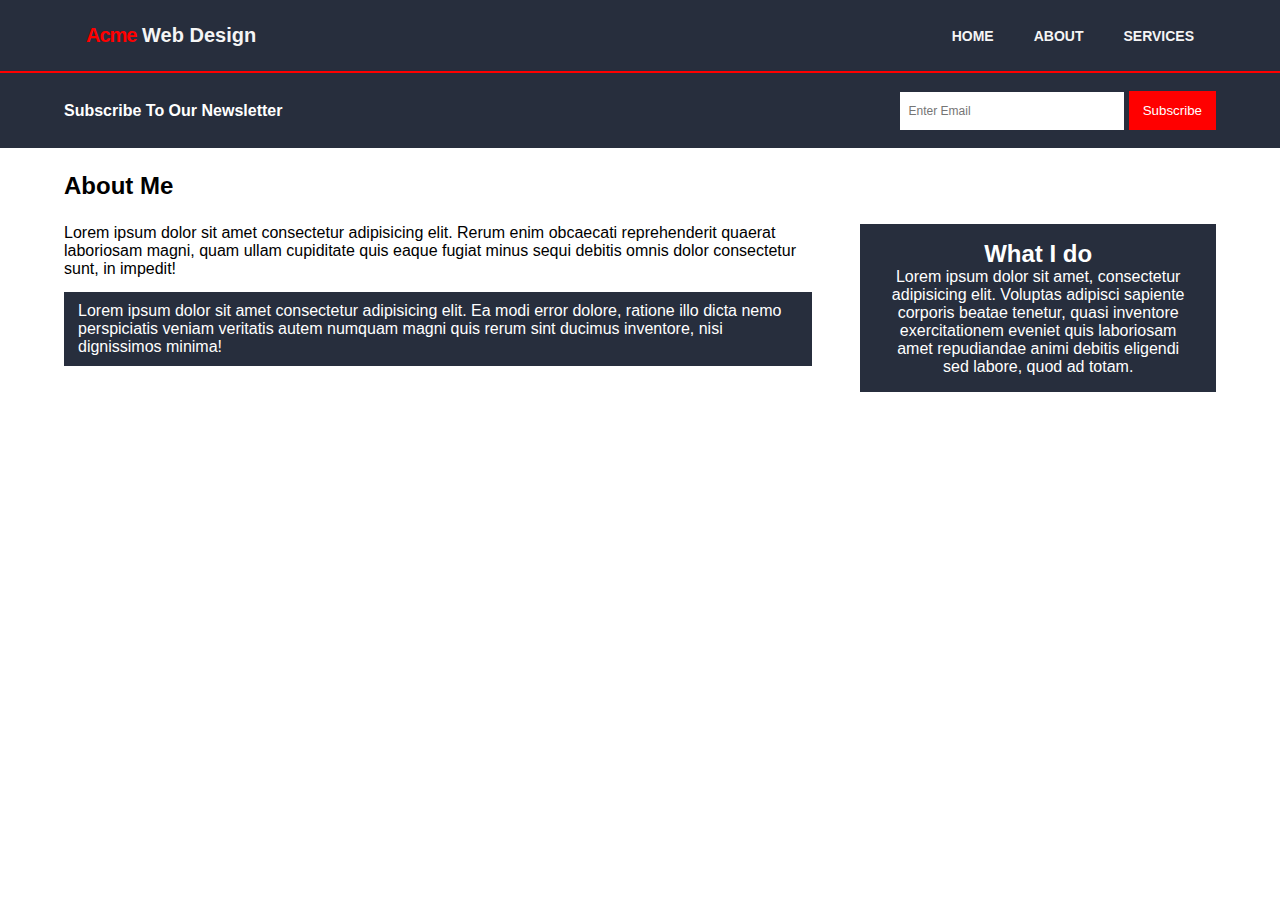
<file: about.html>
<!DOCTYPE html>
<html lang="en">
  <head>
    <meta charset="UTF-8" />
    <meta name="viewport" content="width=device-width, initial-scale=1.0" />
    <link rel="stylesheet" href="./resourses/styles/acme.css" />
    <link rel="stylesheet" href="./resourses/styles/media.css">
    <title>About Acme</title>
  </head>
  <body>
    <nav class="navbar">
      <h1 class="logo">
        <p>acme</p>
        web design
      </h1>
      <ul class="nav-list">
        <li><a href="./index.html">Home</a></li>
        <li><a href="./about.html">About</a></li>
        <li><a href="./services.html">Services</a></li>
        

      </ul>
    </nav>
    <div class="sub-container">
      <p>subscribe to our newsletter</p>
      <div class="sub-field">
        <input type="email" name="email" placeholder=" Enter Email" />
        <button type="button">Subscribe</button>
      </div>
    </div>
    <p class="about-header">About Me</p>
    <div class="about-container">
      <div class="about-grp-1">
        <p>
          Lorem ipsum dolor sit amet consectetur adipisicing elit. Rerum enim
          obcaecati reprehenderit quaerat laboriosam magni, quam ullam
          cupiditate quis eaque fugiat minus sequi debitis omnis dolor
          consectetur sunt, in impedit!
        </p>
        <p>
          Lorem ipsum dolor sit amet consectetur adipisicing elit. Ea modi error
          dolore, ratione illo dicta nemo perspiciatis veniam veritatis autem
          numquam magni quis rerum sint ducimus inventore, nisi dignissimos
          minima!
        </p>
      </div>
      <div class="about-grp-2">
        <h2>What I do</h2>
        <p>
          Lorem ipsum dolor sit amet, consectetur adipisicing elit. Voluptas
          adipisci sapiente corporis beatae tenetur, quasi inventore
          exercitationem eveniet quis laboriosam amet repudiandae animi debitis
          eligendi sed labore, quod ad totam.
        </p>
      </div>
    </div>
  </body>
</html>
</file>
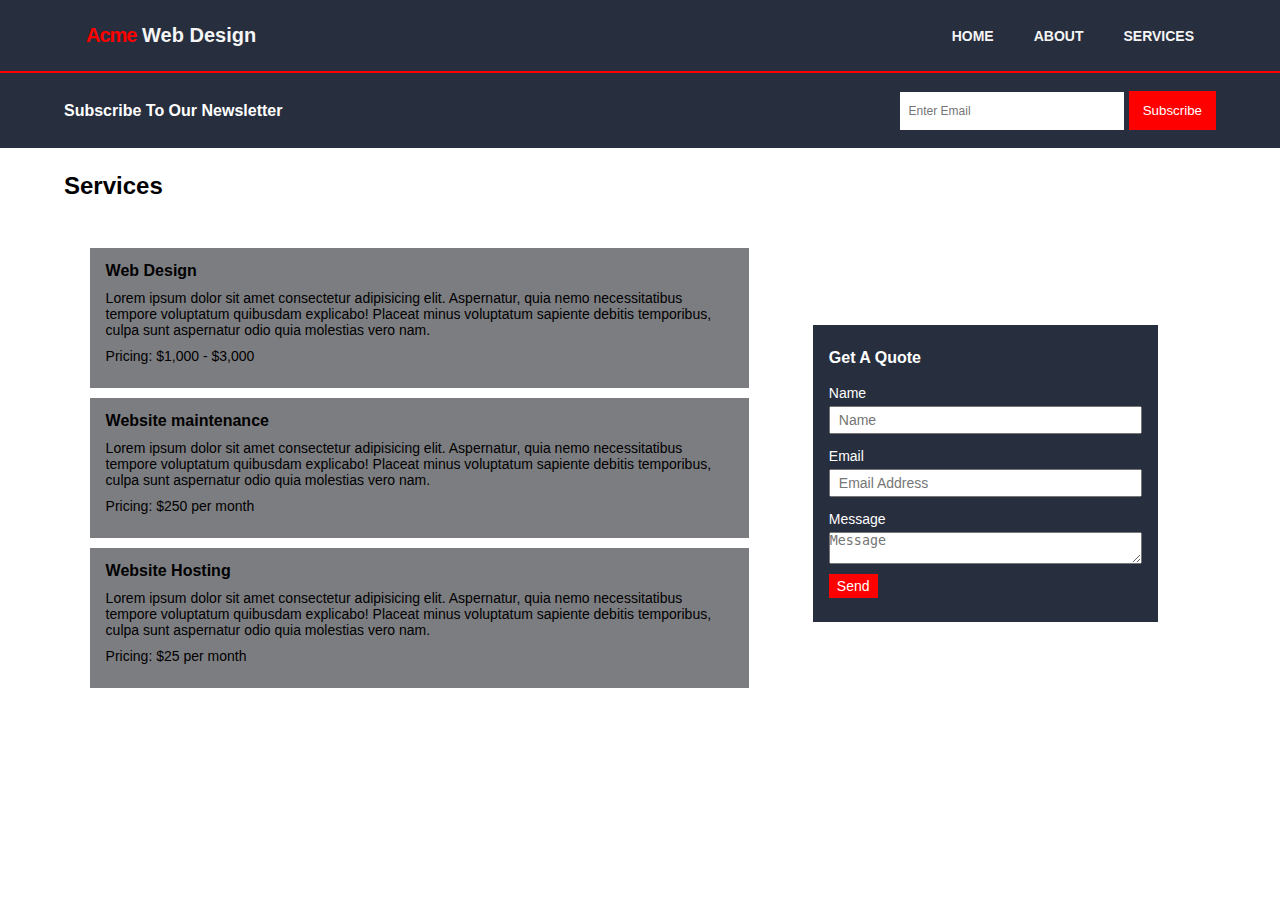
<file: services.html>
<!DOCTYPE html>
<html lang="en">
<head>
    <meta charset="UTF-8">
    <meta name="viewport" content="width=device-width, initial-scale=1.0">
    <link rel="stylesheet" href="./resourses/styles/acme.css">
    <link rel="stylesheet" href="./resourses/styles/media.css">
    <title>Acme Services</title>
</head>
<body>
    <nav class="navbar">
        <h1 class="logo"><p>acme</p> web design</h1>
        <ul class="nav-list">
            <li><a href="./index.html">Home</a></li>
            <li><a href="./about.html">About</a></li>
            <li><a href="./services.html">Services</a></li>
        </ul>
    </nav>
    <div class="sub-container">
        <p>subscribe to our newsletter</p>
        <div class="sub-field">
            <input type="email" name="email" placeholder=" Enter Email">
            <button type="button">Subscribe</button>
        </div>
    </div>
    <h2 class="service-header">Services</h2>
    <div class="service-container">
        <div class="service-grp-1">
            <div class="web-design group">
                <h3>Web Design</h3>
                <p>Lorem ipsum dolor sit amet consectetur adipisicing elit. Aspernatur, quia nemo necessitatibus tempore voluptatum quibusdam explicabo! Placeat minus voluptatum sapiente debitis temporibus, culpa sunt aspernatur odio quia molestias vero nam.</p>
                <p>Pricing: $1,000 - $3,000</p>
            </div>
        <div class="web-maintenance group">
            <h3>Website maintenance</h3>
            <p>Lorem ipsum dolor sit amet consectetur adipisicing elit. Aspernatur, quia nemo necessitatibus tempore voluptatum quibusdam explicabo! Placeat minus voluptatum sapiente debitis temporibus, culpa sunt aspernatur odio quia molestias vero nam.</p>
            <p>Pricing: $250 per month</p>
        </div>
        <div class="web-hosting group">
            <h3>Website Hosting</h3>
            <p>Lorem ipsum dolor sit amet consectetur adipisicing elit. Aspernatur, quia nemo necessitatibus tempore voluptatum quibusdam explicabo! Placeat minus voluptatum sapiente debitis temporibus, culpa sunt aspernatur odio quia molestias vero nam.</p>
            <p>Pricing: $25 per month</p>
        </div>
    </div>
        <form action="" class="service-form">
            <h2>get a quote</h2>
            <label for="text" class="label">Name</label>
            <input type="text" name="text" placeholder="Name" class="input-field">
            <label for="Email" class="label">Email</label>
            <input type="email" name="Email" placeholder="Email Address" class="input-field">
            <label for="textarea" class="label">Message</label>
            <textarea name="textarea" class="message-box" rows="2" placeholder="Message" class="input-field"></textarea>
            <button type="submit
            ">send</button>
        </form>
    <div>


</body>
</html>
</file>
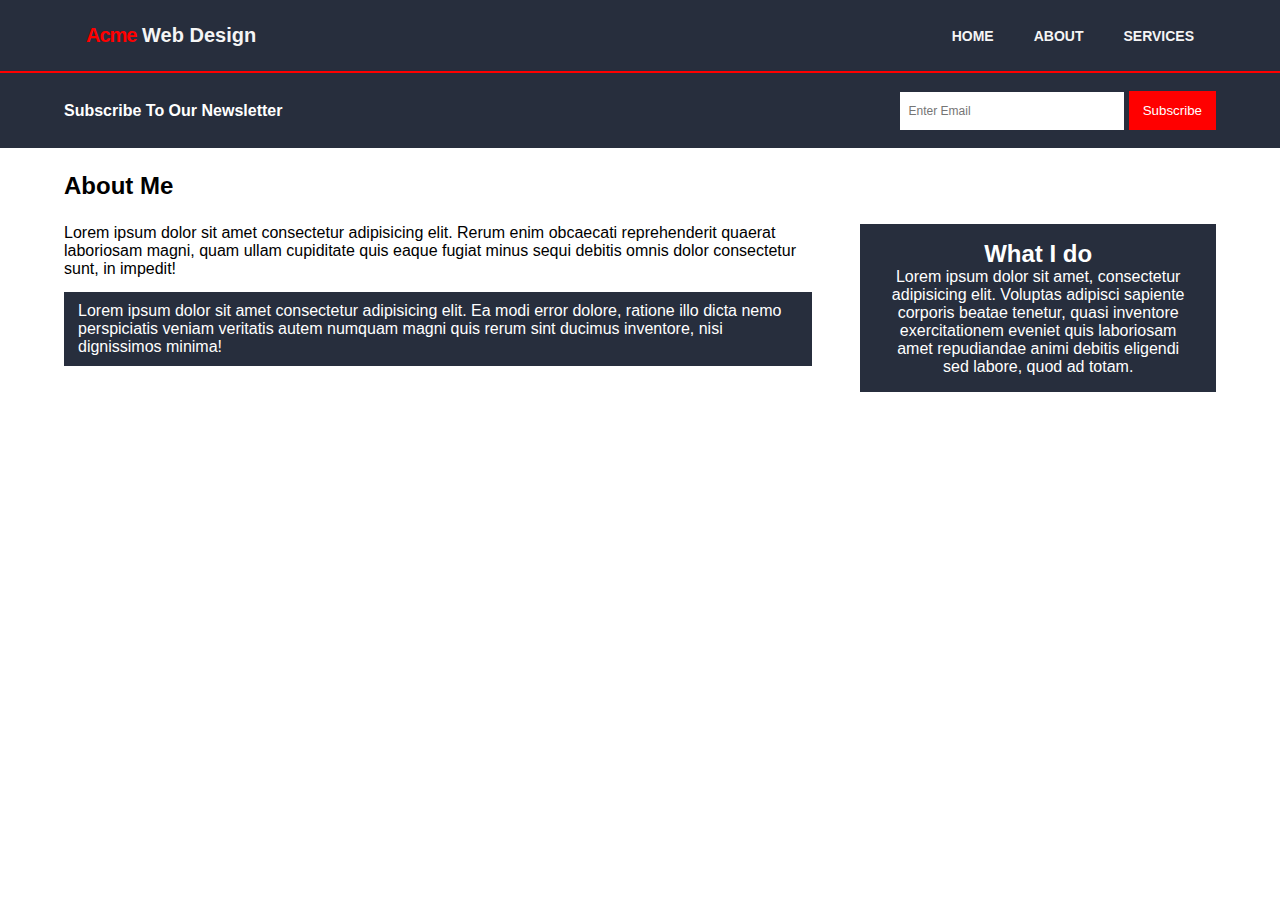
<file: resourses/about.html>
<!DOCTYPE html>
<html lang="en">
  <head>
    <meta charset="UTF-8" />
    <meta name="viewport" content="width=device-width, initial-scale=1.0" />
    <link rel="stylesheet" href="./acme.css" />
    <title>About Acme</title>
  </head>
  <body>
    <nav class="navbar">
      <h1 class="logo">
        <p>acme</p>
        web design
      </h1>
      <ul class="nav-list">
        <li><a href="./index.html">Home</a></li>
        <li><a href="./about.html">About</a></li>
        <li><a href="./services.html">Services</a></li>
      </ul>
    </nav>
    <div class="sub-container">
      <p>subscribe to our newsletter</p>
      <div class="sub-field">
        <input type="email" name="email" placeholder=" Enter Email" />
        <button type="button">Subscribe</button>
      </div>
    </div>
    <p class="about-header">About Me</p>
    <div class="about-container">
      <div class="about-grp-1">
        <p>
          Lorem ipsum dolor sit amet consectetur adipisicing elit. Rerum enim
          obcaecati reprehenderit quaerat laboriosam magni, quam ullam
          cupiditate quis eaque fugiat minus sequi debitis omnis dolor
          consectetur sunt, in impedit!
        </p>
        <p>
          Lorem ipsum dolor sit amet consectetur adipisicing elit. Ea modi error
          dolore, ratione illo dicta nemo perspiciatis veniam veritatis autem
          numquam magni quis rerum sint ducimus inventore, nisi dignissimos
          minima!
        </p>
      </div>
      <div class="about-grp-2">
        <h2>What I do</h2>
        <p>
          Lorem ipsum dolor sit amet, consectetur adipisicing elit. Voluptas
          adipisci sapiente corporis beatae tenetur, quasi inventore
          exercitationem eveniet quis laboriosam amet repudiandae animi debitis
          eligendi sed labore, quod ad totam.
        </p>
      </div>
    </div>
  </body>
</html>
</file>
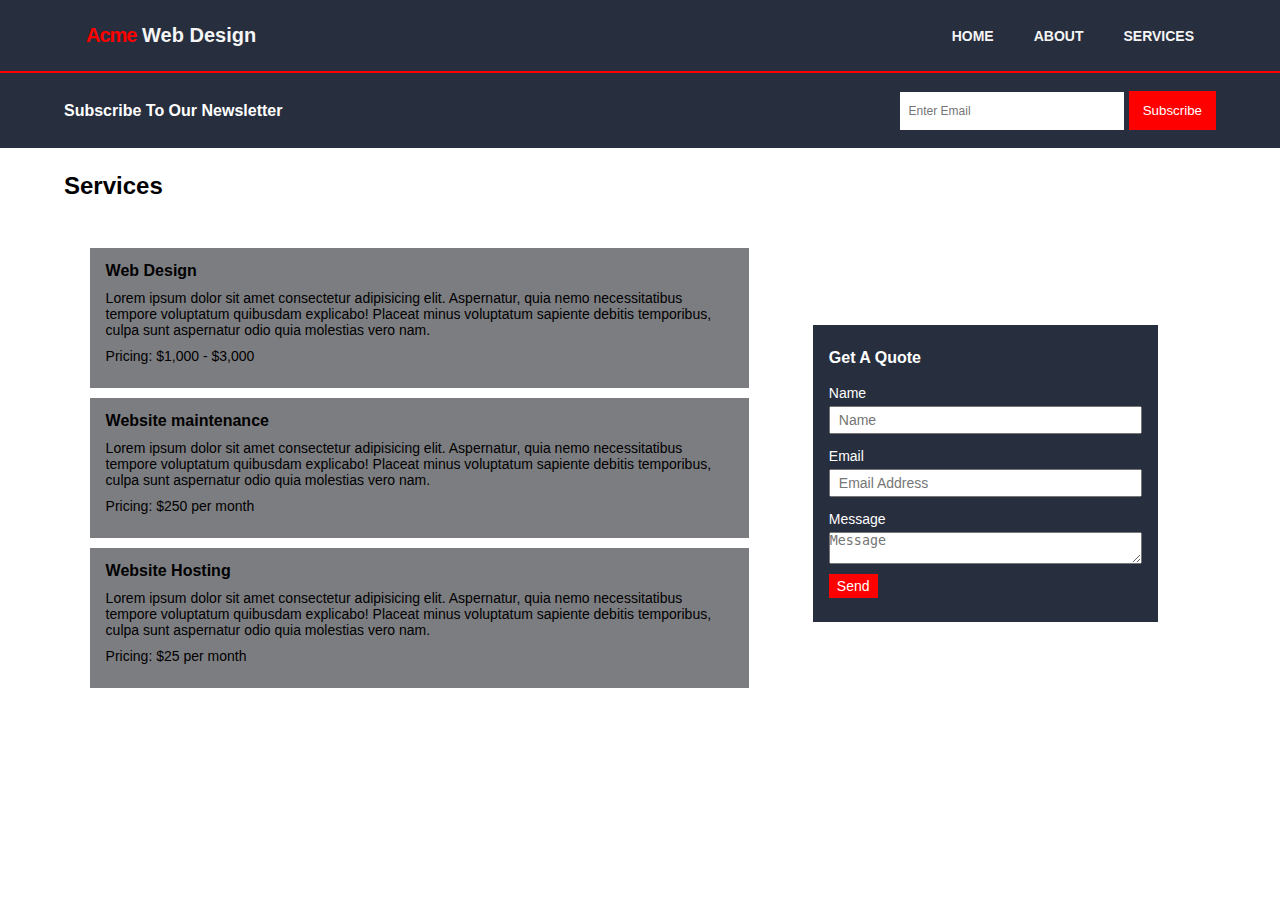
<file: resourses/services.html>
<!DOCTYPE html>
<html lang="en">
<head>
    <meta charset="UTF-8">
    <meta name="viewport" content="width=device-width, initial-scale=1.0">
    <link rel="stylesheet" href="./acme.css">
    <title>Acme Services</title>
</head>
<body>
    <nav class="navbar">
        <h1 class="logo"><p>acme</p> web design</h1>
        <ul class="nav-list">
            <li><a href="./index.html">Home</a></li>
            <li><a href="./about.html">About</a></li>
            <li><a href="./services.html">Services</a></li>
        </ul>
    </nav>
    <div class="sub-container">
        <p>subscribe to our newsletter</p>
        <div class="sub-field">
            <input type="email" name="email" placeholder=" Enter Email">
            <button type="button">Subscribe</button>
        </div>
    </div>
    <h2 class="service-header">Services</h2>
    <div class="service-container">
        <div class="service-grp-1">
            <div class="web-design group">
                <h3>Web Design</h3>
                <p>Lorem ipsum dolor sit amet consectetur adipisicing elit. Aspernatur, quia nemo necessitatibus tempore voluptatum quibusdam explicabo! Placeat minus voluptatum sapiente debitis temporibus, culpa sunt aspernatur odio quia molestias vero nam.</p>
                <p>Pricing: $1,000 - $3,000</p>
            </div>
        <div class="web-maintenance group">
            <h3>Website maintenance</h3>
            <p>Lorem ipsum dolor sit amet consectetur adipisicing elit. Aspernatur, quia nemo necessitatibus tempore voluptatum quibusdam explicabo! Placeat minus voluptatum sapiente debitis temporibus, culpa sunt aspernatur odio quia molestias vero nam.</p>
            <p>Pricing: $250 per month</p>
        </div>
        <div class="web-hosting group">
            <h3>Website Hosting</h3>
            <p>Lorem ipsum dolor sit amet consectetur adipisicing elit. Aspernatur, quia nemo necessitatibus tempore voluptatum quibusdam explicabo! Placeat minus voluptatum sapiente debitis temporibus, culpa sunt aspernatur odio quia molestias vero nam.</p>
            <p>Pricing: $25 per month</p>
        </div>
    </div>
        <form action="" class="service-form">
            <h2>get a quote</h2>
            <label for="text" class="label">Name</label>
            <input type="text" name="text" placeholder="Name" class="input-field">
            <label for="Email" class="label">Email</label>
            <input type="email" name="Email" placeholder="Email Address" class="input-field">
            <label for="textarea" class="label">Message</label>
            <textarea name="textarea" class="message-box" rows="2" placeholder="Message" class="input-field"></textarea>
            <button type="submit
            ">send</button>
        </form>
    <div>


</body>
</html>
</file>
<file: resourses/styles/acme.css>
/* COLORS
GREY: #272e3d;
RED: #f00;
BLACK: #000;
WHITE: #fff;
*/

* {
  box-sizing: border-box;
  margin: 0;
  padding: 0;
}

body {
  font-family: "Segoe UI", Tahoma, Geneva, Verdana, sans-serif;
}

.navbar {
  display: flex;
  justify-content: space-between;
  align-items: center;
  background-color: #272e3d;
  padding: 24px 86px;
  border-bottom: 2px solid #f00;
}

.hidden {
  display: none;
}

.menu {
  width: 24px;
  color: #fff;
  
}

.close {
  width: 24px;
  color: #fff;
}

.logo {
  font-size: 20px;
  font-weight: bold;
  text-transform: capitalize;
  color: whitesmoke;
  margin: 0;
}

.logo p {
  letter-spacing: -1px;
  font-size: 20px;
  color: #f00;
  display: inline;
}

.nav-list {
  text-transform: uppercase;
  list-style-type: none;
  font-size: 14px;
  font-weight: bold;
  display: flex;
  justify-content: center;
  align-items: center;
  gap: 40px;
}

.nav-list a {
  text-decoration: none;
  color: whitesmoke;
  transition: 2ms ease-out all;
}

.nav-list a:hover {
  color: #f00;
}

/* .nav-list a:visited {
    color: #f00;
} */

/* .nav-list li:nth-child(3) a {
    color: #f00;
} */

.section-hero {
  background: url(../image/showcase.jpg) no-repeat fixed;
  background-size: cover;
  height: 500px;
  display: flex;
  justify-content: center;
  align-items: center;
  padding: 0 82px;
}

h1 {
  font-size: 48px;
  color: #fff;
  text-transform: capitalize;
  text-align: center;
  margin-bottom: 24px;
}

p {
  font-size: 16px;
  color: #fff;
  text-align: center;
}

.sub-container {
  display: flex;
  justify-content: space-between;
  align-items: center;
  padding: 18px 64px;
  background-color: #272e3d;
}

.sub-container p {
  font-size: 16px;
  font-weight: bold;
  text-transform: capitalize;
  color: white;
}

.sub-field input {
  font-size: 12px;
  padding: 12px 64px 12px 5px;
  background-color: #fff;
  color: #272e3d;
  border: none;
}

.sub-field button {
  border: none;
  padding: 12px 14px;
  background-color: #f00;
  color: #fff;
  cursor: pointer;
  transition: all 4ms ease-out;
}

.sub-field button:hover {
  background-color: #fff;
  color: #f00;
}

.section2 {
  display: flex;
  justify-content: center;
  align-items: center;
  gap: 20px;
  padding: 32px 64px;
}

.section2 img {
  width: 60px;
}

.section2 h2 {
  font-size: 20px;
}

.section2 p {
  font-size: 14px;
  color: #000;
}

.flex {
  display: flex;
  justify-content: center;
  align-items: center;
  flex-direction: column;
  gap: 16px;
}

.footer {
  display: block;
  text-align: center;
  font-size: 14px;
  color: #fff;
  font-weight: bold;
  padding: 24px;
  background-color: #f00;
}

/* ABOUT STYLING */

.about-header {
  color: #000;
  text-align: left;
  font-size: 24px;
  margin: 24px 0 24px 64px;
  font-weight: bold;
}

.about-container {
  padding: 0 64px;
  display: flex;
  justify-content: left;
  align-items: top;
  gap: 48px;
}

.about-grp-1 p {
  font-size: 16px;
  color: #000;
  margin-bottom: 14px;
  text-align: left;
}

.about-grp-1 p:nth-child(2) {
  background-color: #272e3d;
  color: #fff;
  padding: 10px 14px;
}

.about-grp-2 {
  width: 60%;
  background-color: #272e3d;
  color: #fff;
  text-align: center;
  padding: 16px 24px;
}

/* SERVICES STYLING */
.service-header {
  color: #000;
  text-align: left;
  font-size: 24px;
  margin: 24px 0 24px 64px;
  font-weight: bold;
}

.service-container {
  display: flex;
  justify-content: center;
  align-items: center;
  gap: 48px;
  margin: 0 64px;
}

.service-grp-1 {
  color: #000;
  padding: 24px 16px;
  width: 60%;
}

.service-grp-1 h3 {
  font-size: 16px;
  text-align: left;
  margin-bottom: 10px;
}

.service-grp-1 p {
  font-size: 14px;
  color: #000;
  text-align: left;
  margin-bottom: 10px;
}

.service-form {
  color: #fff;
  padding: 24px 16px;
  background-color: #272e3d;
  width: 30%;
}

.service-form h2 {
  text-transform: capitalize;
  font-size: 16px;
  margin-bottom: 18px;
}

.label {
  font-size: 14px;
  margin-bottom: 5px;
  display: block;
}

.input-field {
  font-size: 14px;
  width: 100%;
  padding: 4px 8px;
  margin-bottom: 14px;
  display: block;
  width: 100%;
}

.service-form button {
  border: none;
  background-color: #f00;
  color: #fff;
  padding: 4px 8px;
  font-size: 14px;
  text-transform: capitalize;
  cursor: pointer;
}

textarea {
  width: 100%;
  display: block;
  margin-bottom: 10px;
}

.group {
  margin-bottom: 10px;
  background-color: #7c7d80;
  padding: 14px 16px;
}
</file>
<file: resourses/styles/media.css>
@media screen and (max-width: 700px)  {
    body {
        position: relative;
    }

    .navbar {
        padding: 20px 10px 24px 60px;
    }

    .nav-list {
        position: absolute;
        top: 0;
        right: 0;
        padding: 80px 10px 14px 20px ;
        box-shadow: 1px 1px 10px #f00;
        width: 250px;
        height: 220px;
        flex-direction: column;
        gap: 32px;
        background-color: whitesmoke;
        opacity: 0.3;
        justify-content: flex-start;
        align-items: flex-start;
        

    }

    .nav-list a {
        color: #f00;
        font-size: 16px;
    }

    .menu {
        display: block;
        z-index: 999;
    }

    .section-hero {
        height: 450px;
    }

    .section-hero h1 {
        font-size: 38px;
    }

    .section-hero p {
        line-height: 20px;
    }

    .sub-container {
        flex-direction: column;
        gap: 20px;
    }

    .section2 {
        gap: 20px;
    }
}

@media screen and (max-width: 610px) {
    .section2 {
        flex-direction: column;
        gap: 30px;
    }

    .section-hero h1 {
        font-size: 28px;
    }
}

@media screen and (max-width: 435px) {
    .sub-field {
        display: flex;
        flex-direction: column;
        gap: 14px;

    }
}
</file>
<file: resourses/acme.css>
/* COLORS
GREY: #272e3d;
RED: #f00;
BLACK: #000;
WHITE: #fff;
*/

* {
  box-sizing: border-box;
  margin: 0;
  padding: 0;
}

body {
  font-family: "Segoe UI", Tahoma, Geneva, Verdana, sans-serif;
}

.navbar {
  display: flex;
  justify-content: space-between;
  align-items: center;
  background-color: #272e3d;
  padding: 24px 86px;
  border-bottom: 2px solid #f00;
}

.logo {
  font-size: 20px;
  font-weight: bold;
  text-transform: capitalize;
  color: whitesmoke;
  margin: 0;
}

.logo p {
  letter-spacing: -1px;
  font-size: 20px;
  color: #f00;
  display: inline;
}

.nav-list {
  text-transform: uppercase;
  list-style-type: none;
  font-size: 14px;
  font-weight: bold;
  display: flex;
  justify-content: center;
  align-items: center;
  gap: 40px;
}

.nav-list a {
  text-decoration: none;
  color: whitesmoke;
  transition: 2ms ease-out all;
}

.nav-list a:hover {
  color: #f00;
}

/* .nav-list a:visited {
    color: #f00;
} */

/* .nav-list li:nth-child(3) a {
    color: #f00;
} */

.section-hero {
  background: url(./image/showcase.jpg) no-repeat fixed;
  background-size: cover;
  height: 500px;
  display: flex;
  justify-content: center;
  align-items: center;
  padding: 0 82px;
}

h1 {
  font-size: 48px;
  color: #fff;
  text-transform: capitalize;
  text-align: center;
  margin-bottom: 24px;
}

p {
  font-size: 16px;
  color: #fff;
  text-align: center;
}

.sub-container {
  display: flex;
  justify-content: space-between;
  align-items: center;
  padding: 18px 64px;
  background-color: #272e3d;
}

.sub-container p {
  font-size: 16px;
  font-weight: bold;
  text-transform: capitalize;
  color: white;
}

.sub-field input {
  font-size: 12px;
  padding: 12px 64px 12px 5px;
  background-color: #fff;
  color: #272e3d;
  border: none;
}

.sub-field button {
  border: none;
  padding: 12px 14px;
  background-color: #f00;
  color: #fff;
  cursor: pointer;
  transition: all 4ms ease-out;
}

.sub-field button:hover {
  background-color: #fff;
  color: #f00;
}

.section2 {
  display: flex;
  justify-content: center;
  align-items: center;
  gap: 20px;
  padding: 32px 64px;
}

.section2 img {
  width: 60px;
}

.section2 h2 {
  font-size: 20px;
}

.section2 p {
  font-size: 14px;
  color: #000;
}

.flex {
  display: flex;
  justify-content: center;
  align-items: center;
  flex-direction: column;
  gap: 16px;
}

.footer {
  font-size: 14px;
  color: #fff;
  font-weight: bold;
  padding: 24px;
  background-color: #f00;
}

/* ABOUT STYLING */

.about-header {
  color: #000;
  text-align: left;
  font-size: 24px;
  margin: 24px 0 24px 64px;
  font-weight: bold;
}

.about-container {
  padding: 0 64px;
  display: flex;
  justify-content: left;
  align-items: top;
  gap: 48px;
}

.about-grp-1 p {
  font-size: 16px;
  color: #000;
  margin-bottom: 14px;
  text-align: left;
}

.about-grp-1 p:nth-child(2) {
  background-color: #272e3d;
  color: #fff;
  padding: 10px 14px;
}

.about-grp-2 {
  width: 60%;
  background-color: #272e3d;
  color: #fff;
  text-align: center;
  padding: 16px 24px;
}

/* SERVICES STYLING */
.service-header {
  color: #000;
  text-align: left;
  font-size: 24px;
  margin: 24px 0 24px 64px;
  font-weight: bold;
}

.service-container {
  display: flex;
  justify-content: center;
  align-items: center;
  gap: 48px;
  margin: 0 64px;
}

.service-grp-1 {
  color: #000;
  padding: 24px 16px;
  width: 60%;
}

.service-grp-1 h3 {
  font-size: 16px;
  text-align: left;
  margin-bottom: 10px;
}

.service-grp-1 p {
  font-size: 14px;
  color: #000;
  text-align: left;
  margin-bottom: 10px;
}

.service-form {
  color: #fff;
  padding: 24px 16px;
  background-color: #272e3d;
  width: 30%;
}

.service-form h2 {
  text-transform: capitalize;
  font-size: 16px;
  margin-bottom: 18px;
}

.label {
  font-size: 14px;
  margin-bottom: 5px;
  display: block;
}

.input-field {
  font-size: 14px;
  width: 100%;
  padding: 4px 8px;
  margin-bottom: 14px;
  display: block;
  width: 100%;
}

.service-form button {
  border: none;
  background-color: #f00;
  color: #fff;
  padding: 4px 8px;
  font-size: 14px;
  text-transform: capitalize;
  cursor: pointer;
}

textarea {
  width: 100%;
  display: block;
  margin-bottom: 10px;
}

.group {
  margin-bottom: 10px;
  background-color: #7c7d80;
  padding: 14px 16px;
}
</file>
